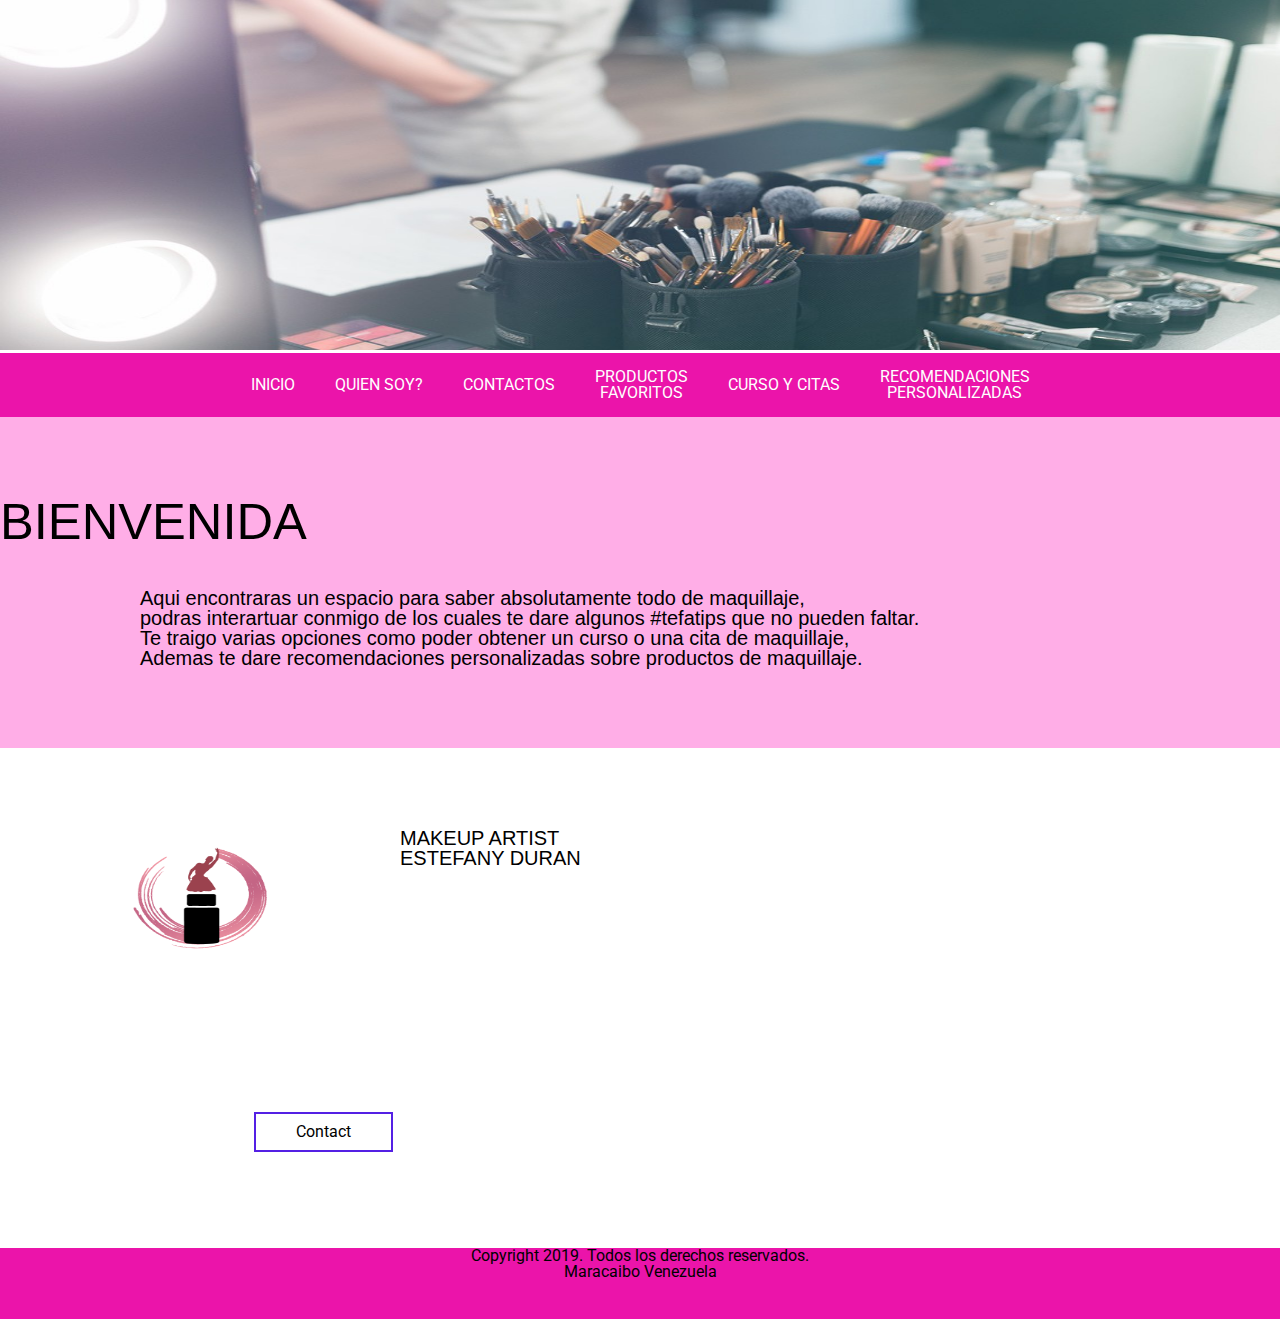
<file: index.html>
<!DOCTYPE html>
<html lang="en">
<head>
    <meta charset="UTF-8">
    <meta name="viewport" content="width=device-width, initial-scale=1.0">
    <title>Estefany Durán</title>
    <link rel="stylesheet" href="reset.css">
    <link rel="stylesheet" href="style.css">
</head>
<body>
    <div id="encabezado">
        <img src="img/cuerpo.jpg" class="imagen-redonda2">
    </div>

    <header class="header">

    </header>

    <nav class="navbar">
        <a href="index.html">INICIO</a>
        <a href="about.html">QUIEN SOY?</a>
        <a href="contac.html">CONTACTOS</a>
        <a href="saucers.html">PRODUCTOS
            <br>
            favoritos
        </a>
        <a href="price.html">CURSO Y CITAS</a>
        <a href="recomendaciones.html">recomendaciones
            <br>
            personalizadas
        </a>

    </nav>

    <section class="content abo">
        <h1 class="title">Bienvenida</h1>
       <h2> <p>Aqui encontraras un espacio para saber absolutamente todo de maquillaje,</p>
        <p>podras interartuar conmigo de los cuales te dare algunos #tefatips que no pueden faltar.
           <br>Te traigo varias opciones como poder obtener un curso o una cita de maquillaje,
           <br>Ademas te dare recomendaciones personalizadas sobre productos de maquillaje. 
        </p> </h2>
    </section>

    
        <img src="img/ICONO.png" class="imagen-izquierda">
        
    </section>

    <section class="content price">
        <article class="contain">
            <h2 class="title">MAKEUP ARTIST
                <br>
                ESTEFANY DURAN
            </h2>
            <a href="whasapp.html" class="btn-izquierda">Contact</a>
        </section>
    


    </section>
</br>

<section class="piepagina">
    Copyright 2019. Todos los derechos reservados. <br /> Maracaibo Venezuela
   <br />
    </div>
</body>
</html>
</file>
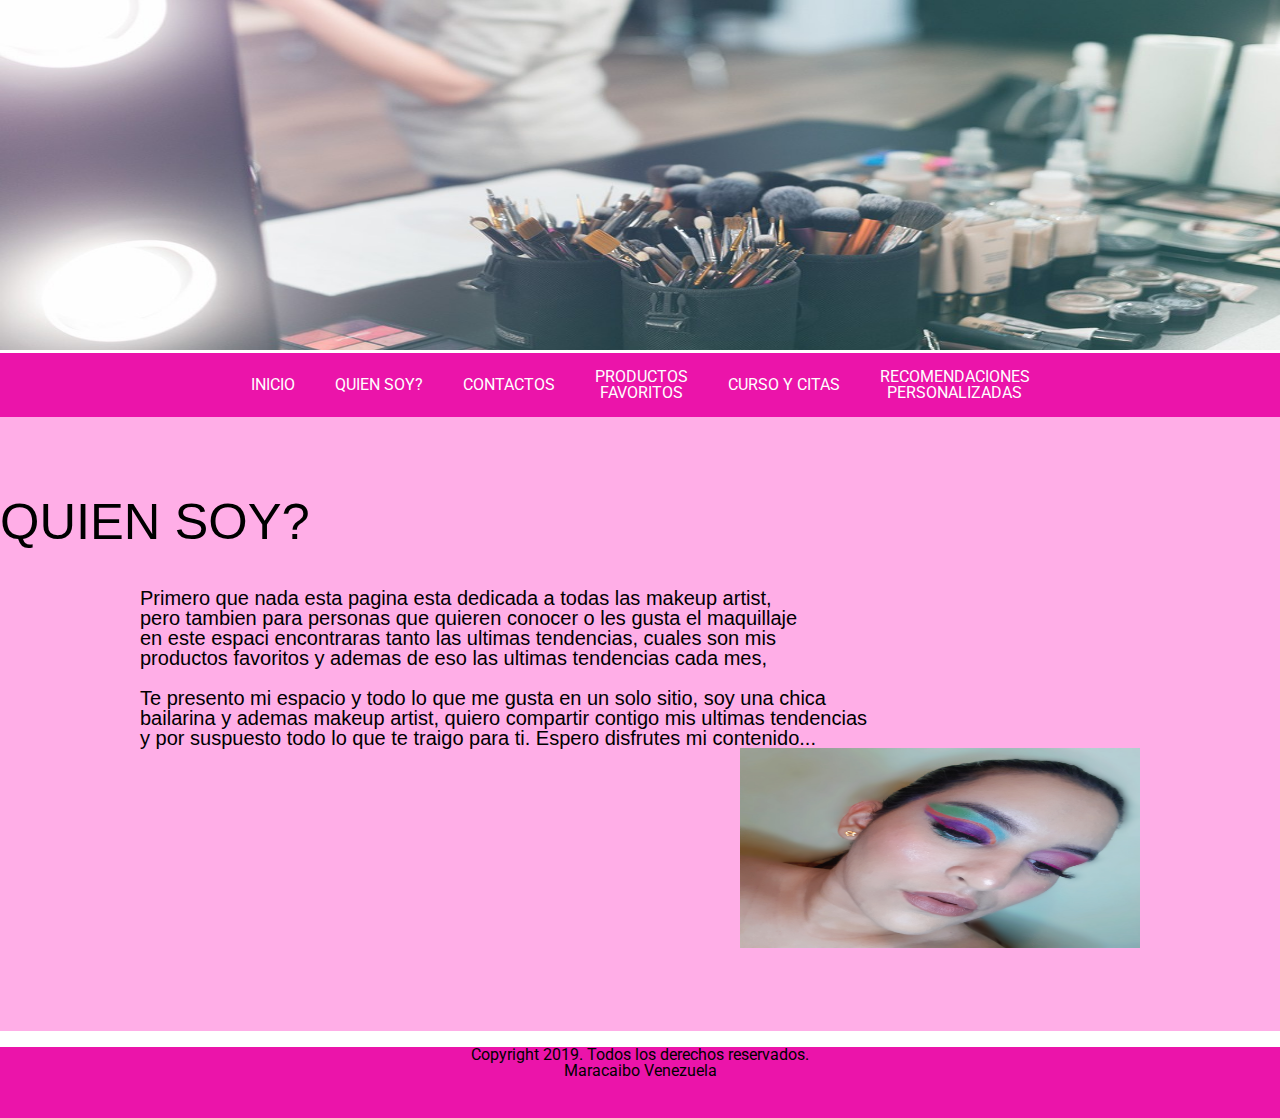
<file: about.html>
<!DOCTYPE html>
<html lang="en">
<head>
    <meta charset="UTF-8">
    <meta name="viewport" content="width=device-width, initial-scale=1.0">
    <title>Estefany Durán</title>
    <link rel="stylesheet" href="reset.css">
    <link rel="stylesheet" href="style.css">
</head>
<body>
    <div id="encabezado">
        <img src="img/cuerpo.jpg" class="imagen-redonda2">
    </div>

    <header class="header">

    </header>

    <nav class="navbar">
        <a href="index.html">INICIO</a>
        <a href="about.html">QUIEN SOY?</a>
        <a href="contac.html">CONTACTOS</a>
        <a href="saucers.html">PRODUCTOS
            <br>
            favoritos
        </a>
        <a href="price.html">CURSO Y CITAS</a>
        <a href="recomendaciones.html">recomendaciones
            <br>
            personalizadas
        </a>
    </nav>

    <section class="content abo">
        <h1 class="title">QUIEN SOY?</h1>
       <h2> <p>Primero que nada esta pagina esta dedicada a todas las makeup artist,</p>
        <p>pero tambien para personas que quieren conocer o les gusta el maquillaje
            <br>
            en este espaci encontraras tanto las ultimas tendencias, cuales son mis
            <br>
            productos favoritos y ademas de eso las ultimas tendencias cada mes,
            <br>
            <br>
            Te presento mi espacio y todo lo que me gusta en un solo sitio, soy una chica
            <br>
            bailarina y ademas makeup artist, quiero compartir contigo mis ultimas tendencias
            <br>
            y por suspuesto todo lo que te traigo para ti. Espero disfrutes mi contenido...
            <img src="img/makeup.jpg" class="imagen-derecha">
        
        </p> </h2>

    </section>
</br>

<section class="piepagina">
    Copyright 2019. Todos los derechos reservados. <br /> Maracaibo Venezuela
   <br />
    </div>
</body>
</html>
</file>
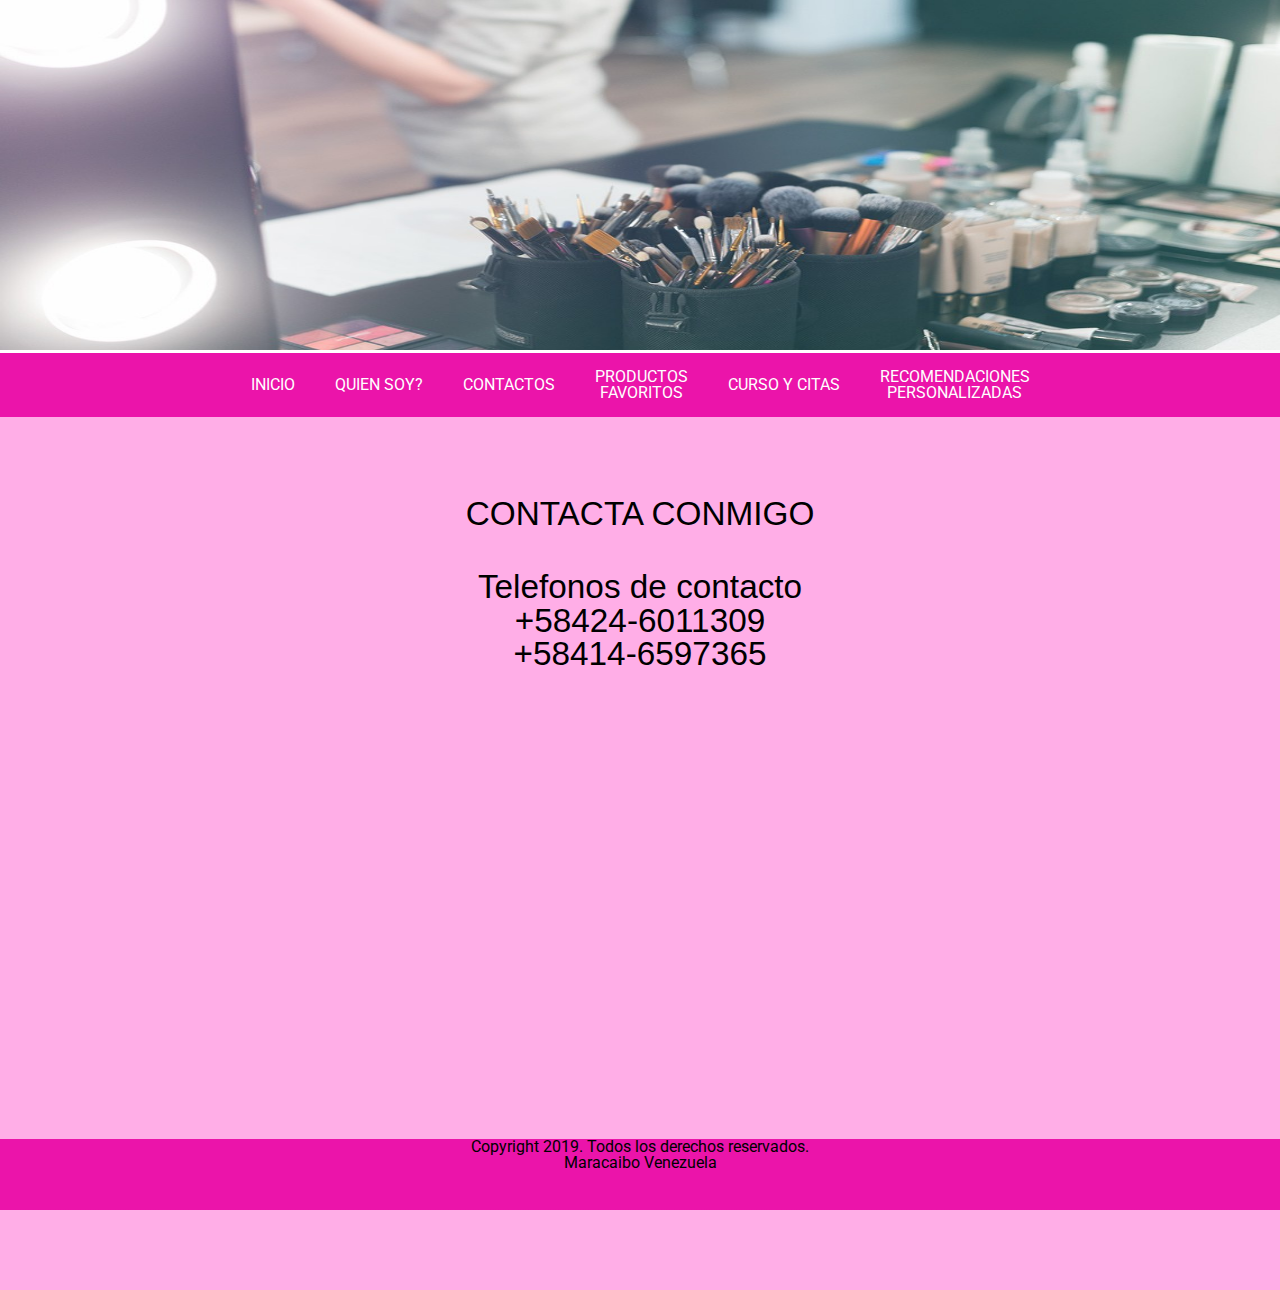
<file: contac.html>
<!DOCTYPE html>
<html lang="en">
<head>
    <meta charset="UTF-8">
    <meta name="viewport" content="width=device-width, initial-scale=1.0">
    <title>Estefany Durán</title>
    <link rel="stylesheet" href="reset.css">
    <link rel="stylesheet" href="style.css">
</head>
<body>
    <div id="encabezado">
        <img src="img/cuerpo.jpg" class="imagen-redonda2">
    </div>

    <header class="header">

    </header>

    <nav class="navbar">
        <a href="index.html">INICIO</a>
        <a href="about.html">QUIEN SOY?</a>
        <a href="contac.html">CONTACTOS</a>
        <a href="saucers.html">PRODUCTOS
            <br>
            favoritos
        </a>
        <a href="price.html">CURSO Y CITAS</a>
        <a href="recomendaciones.html">recomendaciones
            <br>
            personalizadas
        </a>
    </nav>

    <section class="content abo">
        <h3 class="title">contacta conmigo</h3>
       <p>
           <h3>Telefonos de contacto
           <br>
           +58424-6011309
           <br>
           +58414-6597365
        </h3>
    
       </p>
    </br>


    <iframe src="https://www.google.com/maps/embed?pb=!1m14!1m12!1m3!1d15684.875872466915!2d-71.65542945!3d10.6
    40090099999998!2m3!1f0!2f0!3f0!3m2!1i1024!2i768!4f13.1!5e0!3m2!1ses!2sve!4v1602203070457!5m2!1ses!2sve" width="600"
     height="450" frameborder="0"
     style="border:0;" allowfullscreen="" aria-hidden="false" tabindex="0"></iframe>
    </br>

    <section class="piepagina">
        Copyright 2019. Todos los derechos reservados. <br /> Maracaibo Venezuela
       <br />
        </div>
    </body>
    </html>
</file>
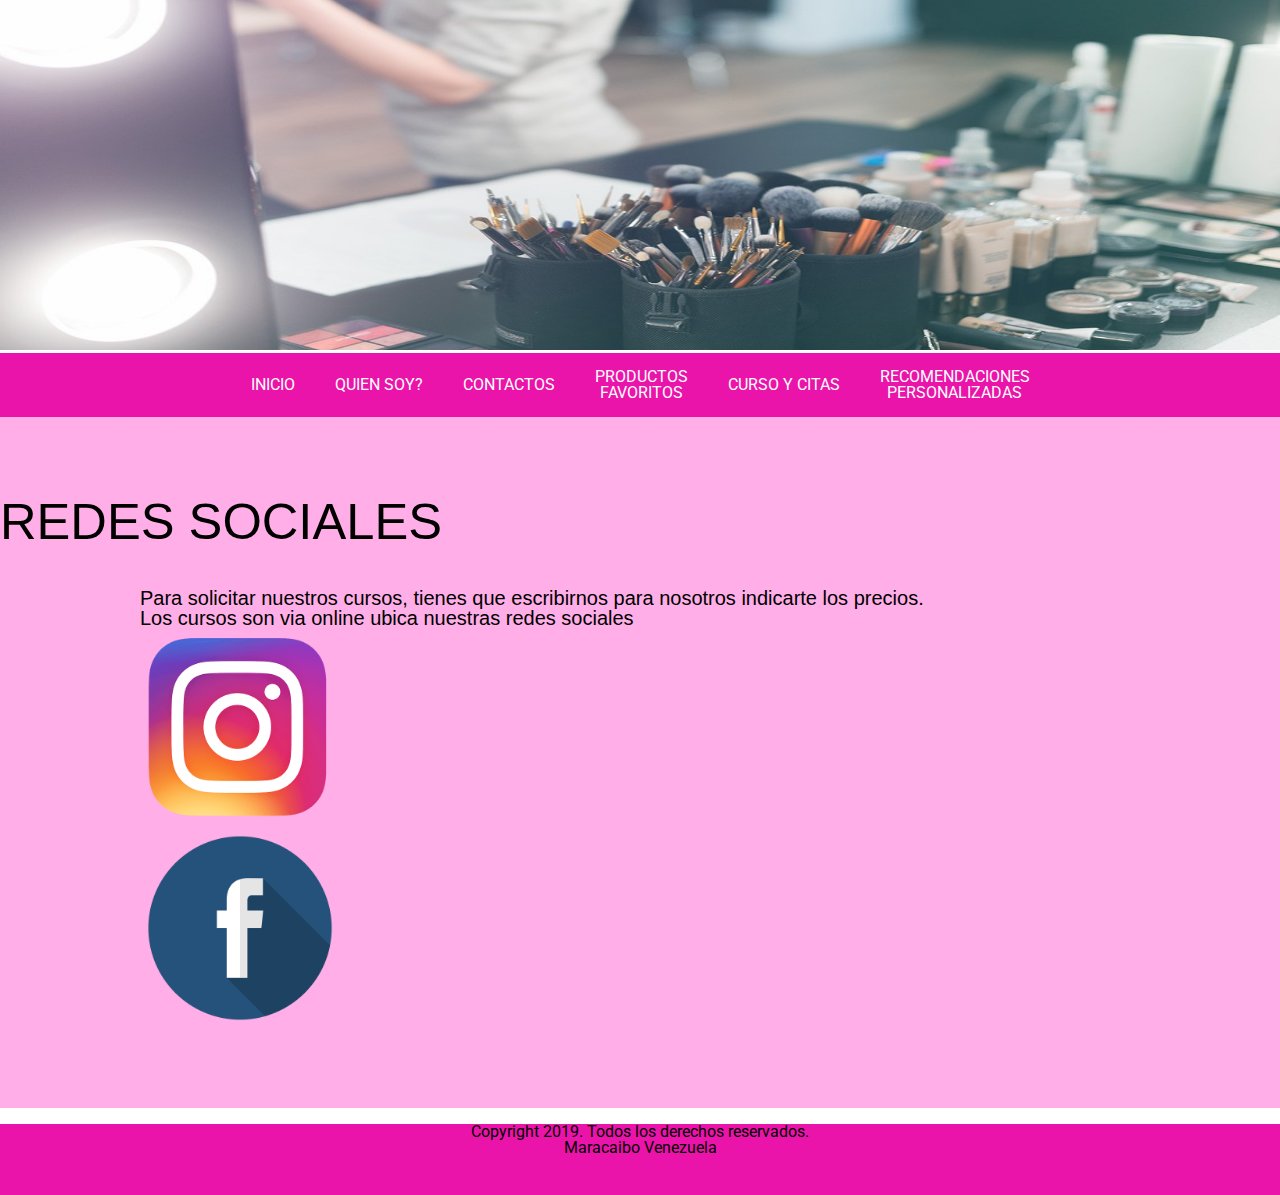
<file: price.html>
<!DOCTYPE html>
<html lang="en">
<head>
    <meta charset="UTF-8">
    <meta name="viewport" content="width=device-width, initial-scale=1.0">
    <title>Estefany Durán</title>
    <link rel="stylesheet" href="reset.css">
    <link rel="stylesheet" href="style.css">
</head>
<body>
    <div id="encabezado">
        <img src="img/cuerpo.jpg" class="imagen-redonda2">
    </div>

    <header class="header">

    </header>

    <nav class="navbar">
        <a href="index.html">INICIO</a>
        <a href="about.html">QUIEN SOY?</a>
        <a href="contac.html">CONTACTOS</a>
        <a href="saucers.html">PRODUCTOS
            <br>
            favoritos
        </a>
        <a href="price.html">CURSO Y CITAS</a>
        <a href="recomendaciones.html">recomendaciones
            <br>
            personalizadas
        </a>
    </nav>

    <section class="content abo">
        <h1 class="title">REDES SOCIALEs</h1>
       <h2> <P> Para solicitar nuestros cursos, tienes que escribirnos para nosotros indicarte los precios.
           <br>
        Los cursos son via online ubica nuestras redes sociales
       </br>
       <img src="img/instagram.png" class="imagen-instagram">  

       <img src="img/facebook.png" class="imagen-facebook">
    
        </p> </h2>

    </section>
</br>

<section class="piepagina">
    Copyright 2019. Todos los derechos reservados. <br /> Maracaibo Venezuela
   <br />
    </div>
</body>
</html>
</file>
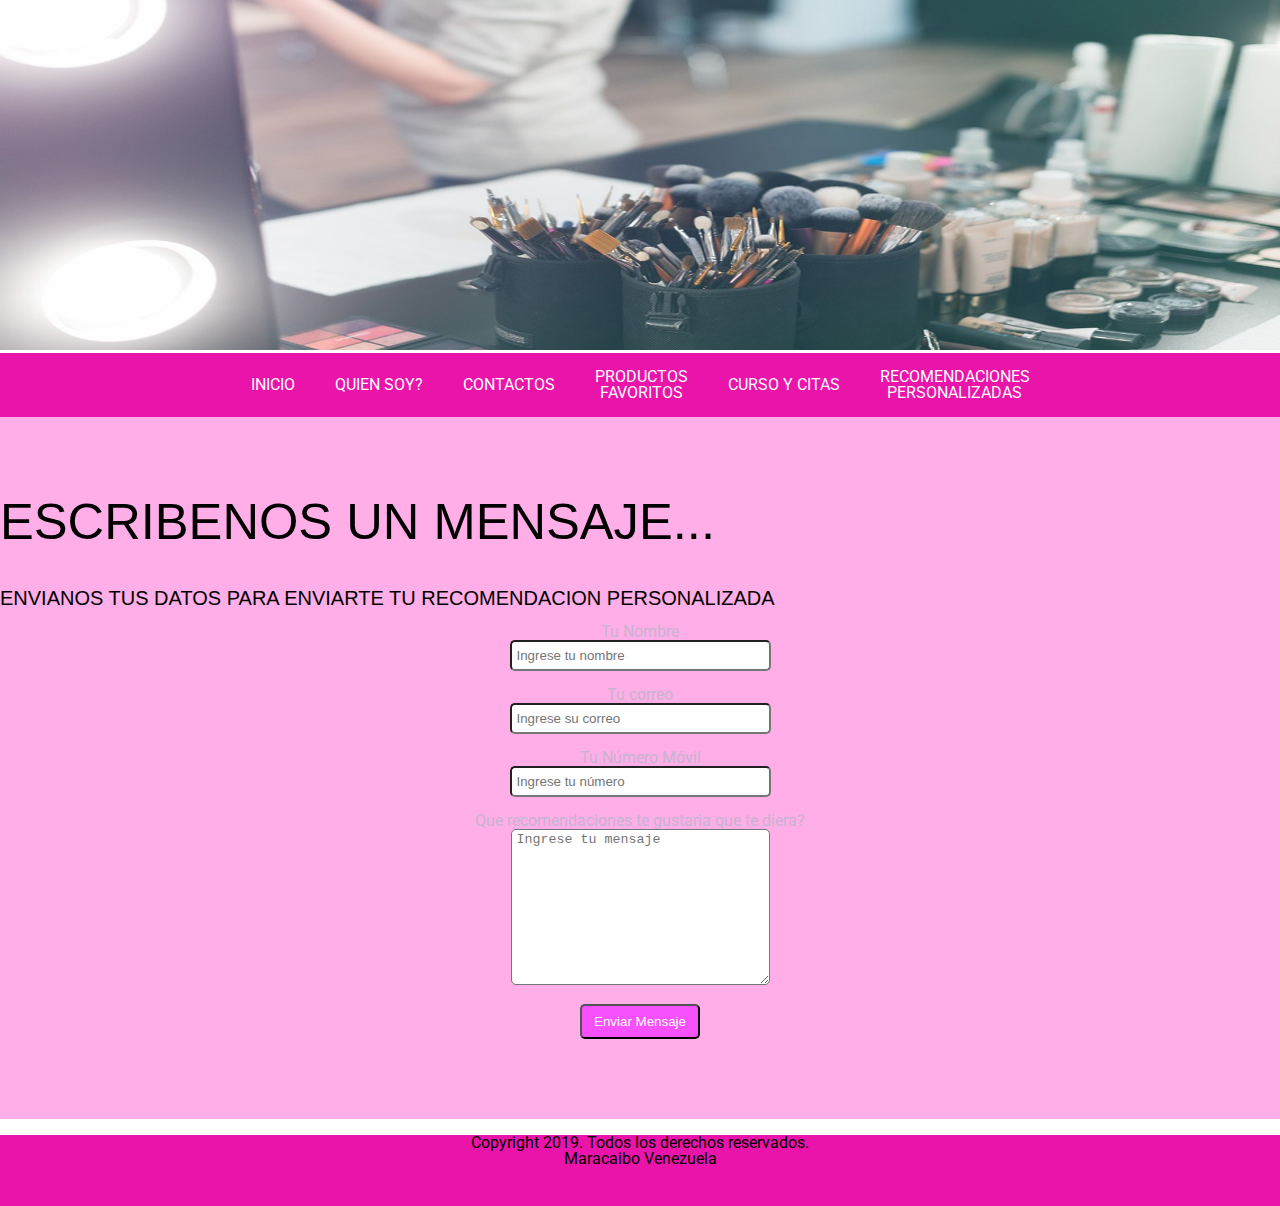
<file: recomendaciones.html>
<!DOCTYPE html>
<html lang="en">
<head>
    <meta charset="UTF-8">
    <meta name="viewport" content="width=device-width, initial-scale=1.0">
    <title>Estefany Durán</title>
    <link rel="stylesheet" href="reset.css">
    <link rel="stylesheet" href="style.css">
</head>
<body>
    <div id="encabezado">
        <img src="img/cuerpo.jpg" class="imagen-redonda2">
    </div>

    <header class="header">

    </header>

    <nav class="navbar">
        <a href="index.html">INICIO</a>
        <a href="about.html">QUIEN SOY?</a>
        <a href="contac.html">CONTACTOS</a>
        <a href="saucers.html">PRODUCTOS
            <br>
            favoritos
        </a>
        <a href="price.html">CURSO Y CITAS</a>
        <a href="recomendaciones.html">recomendaciones
            <br>
            personalizadas
        </a>
    </nav>

    <section class="content abo">
        <h1 class="title">Escribenos un mensaje...</h1>
       <h5> <div id="izquierda">

        <p><h2>ENVIANOS TUS DATOS PARA ENVIARTE TU RECOMENDACION PERSONALIZADA</h2></p>
       <br>
        <form name="form1" action="#" method="post">
        <label class="label-texto">Tu Nombre</label>
        <br />
      
        <input class="caja-texto" name="nombre" type="text" placeholder="Ingrese tu nombre"><br />
       <br>
        <label class="label-texto">Tu correo</label><br />
       
        <input class="caja-texto" type="mail" name="correo" placeholder="Ingrese su correo"><br />
       <br>
        <label class="label-texto">Tu Número Móvil</label><br />
       
        <input class="caja-texto" name="telefono" type="text" placeholder="Ingrese tu número"><br />
       <br>
        <label class="label-texto">Que recomendaciones te gustaria que te diera?</label><br />
       
        <textarea class="text-area" name="mensaje" placeholder="Ingrese tu mensaje"></textarea><br />
        <br>
       
        <input class="boton" type="submit" value="Enviar Mensaje">
       
        </form>
       
        </div> </h5>
    </section>
</br>

<section class="piepagina">
    Copyright 2019. Todos los derechos reservados. <br /> Maracaibo Venezuela
   <br />
    </div>
</body>
</html>
</file>
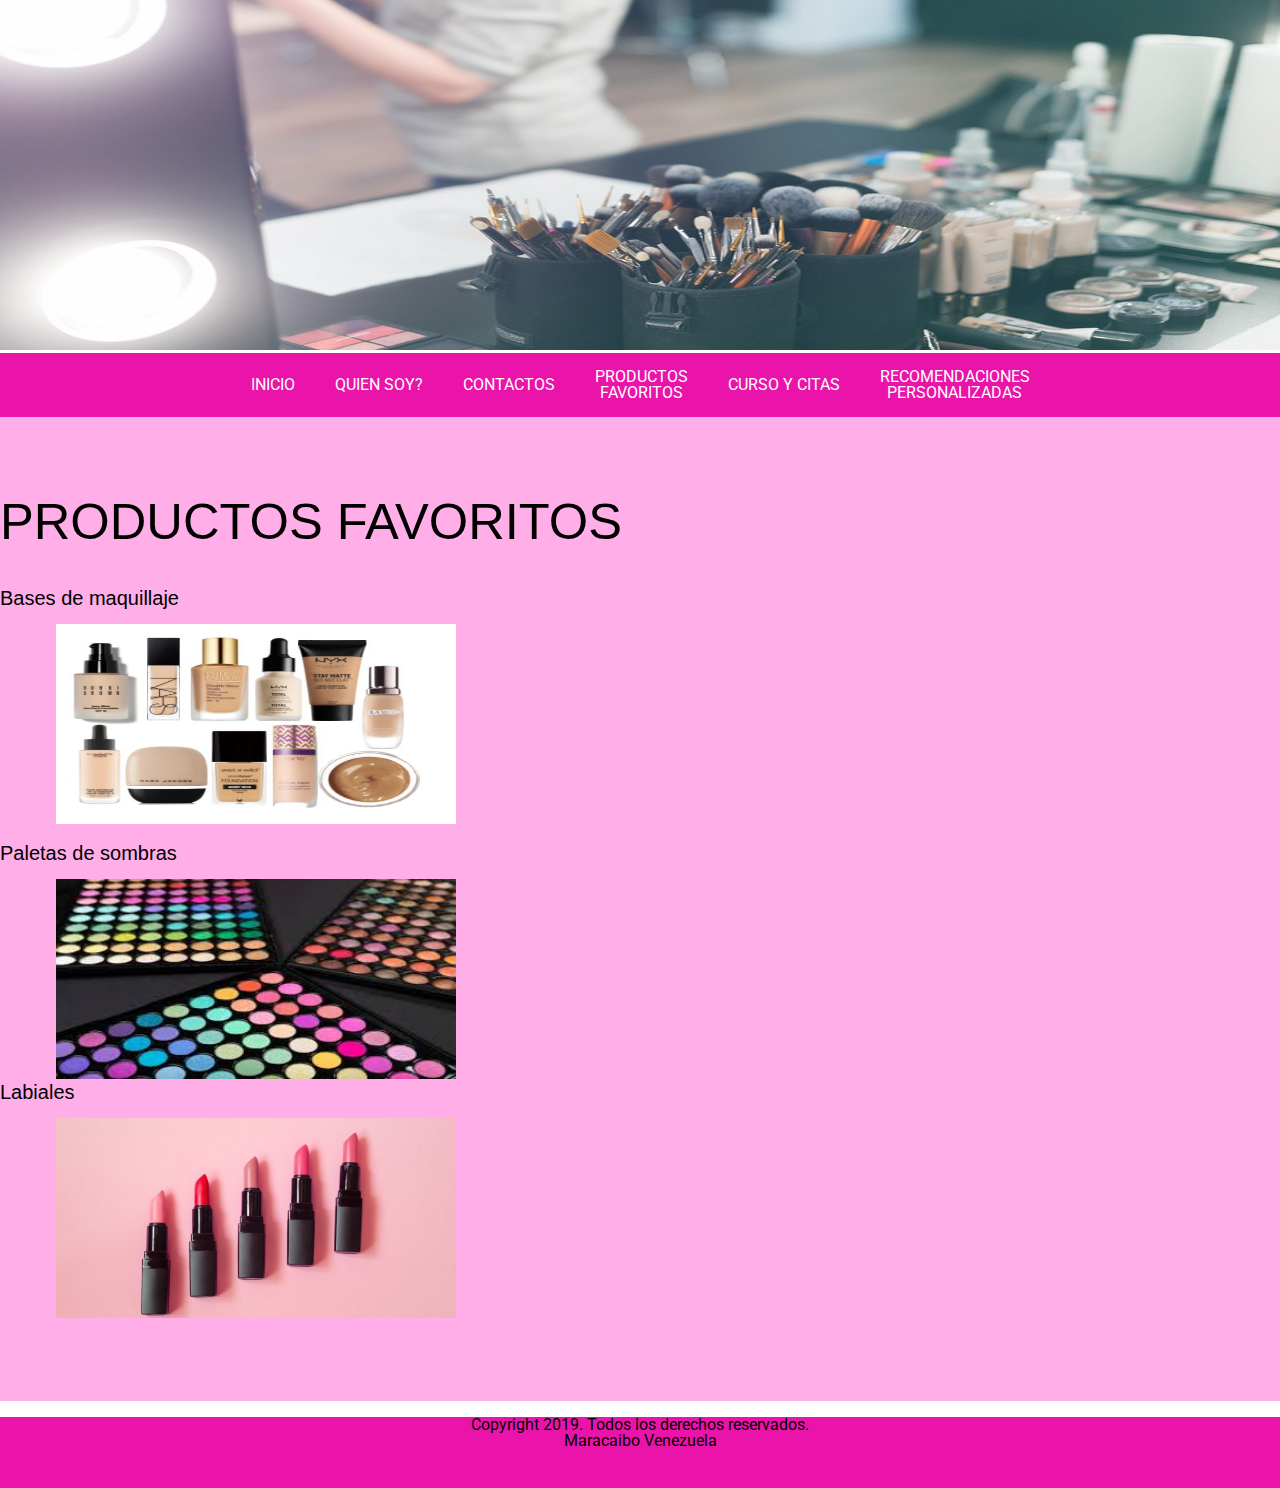
<file: saucers.html>
<!DOCTYPE html>
<html lang="en">
<head>
    <meta charset="UTF-8">
    <meta name="viewport" content="width=device-width, initial-scale=1.0">
    <title>Estefany Durán</title>
    <link rel="stylesheet" href="reset.css">
    <link rel="stylesheet" href="style.css">
</head>
<body>
    <div id="encabezado">
        <img src="img/cuerpo.jpg" class="imagen-redonda2">
    </div>

    <header class="header">

    </header>

    <nav class="navbar">
        <a href="index.html">INICIO</a>
        <a href="about.html">QUIEN SOY?</a>
        <a href="contac.html">CONTACTOS</a>
        <a href="saucers.html">PRODUCTOS
            <br>
            favoritos
        </a>
        <a href="price.html">CURSO Y CITAS</a>
        <a href="recomendaciones.html">recomendaciones
            <br>
            personalizadas
        </a>
    </nav>

    <section class="content abo">
        <h1 class="title">PRODUCTOS FAVORITOS</h1>
       <ol>
          <h2>Bases de maquillaje</h2>
          <br>
           <li><img src="img/bases.jpg" class="imagen-producto1"></li>
        <br>
           <h2>Paletas de sombras</h2>
           <br>
           <li><img src="img/paleta.jpg" class="imagen-producto2"</li>
           <br>
           <h2>Labiales</h2>
           <br>
           <li><img src="img/labiales.jpg" class="imagen-producto2"</li>
           
       </ol>
    </section>
</br>

<section class="piepagina">
    Copyright 2019. Todos los derechos reservados. <br /> Maracaibo Venezuela
   <br />
    </div>
</body>
</html>
</file>
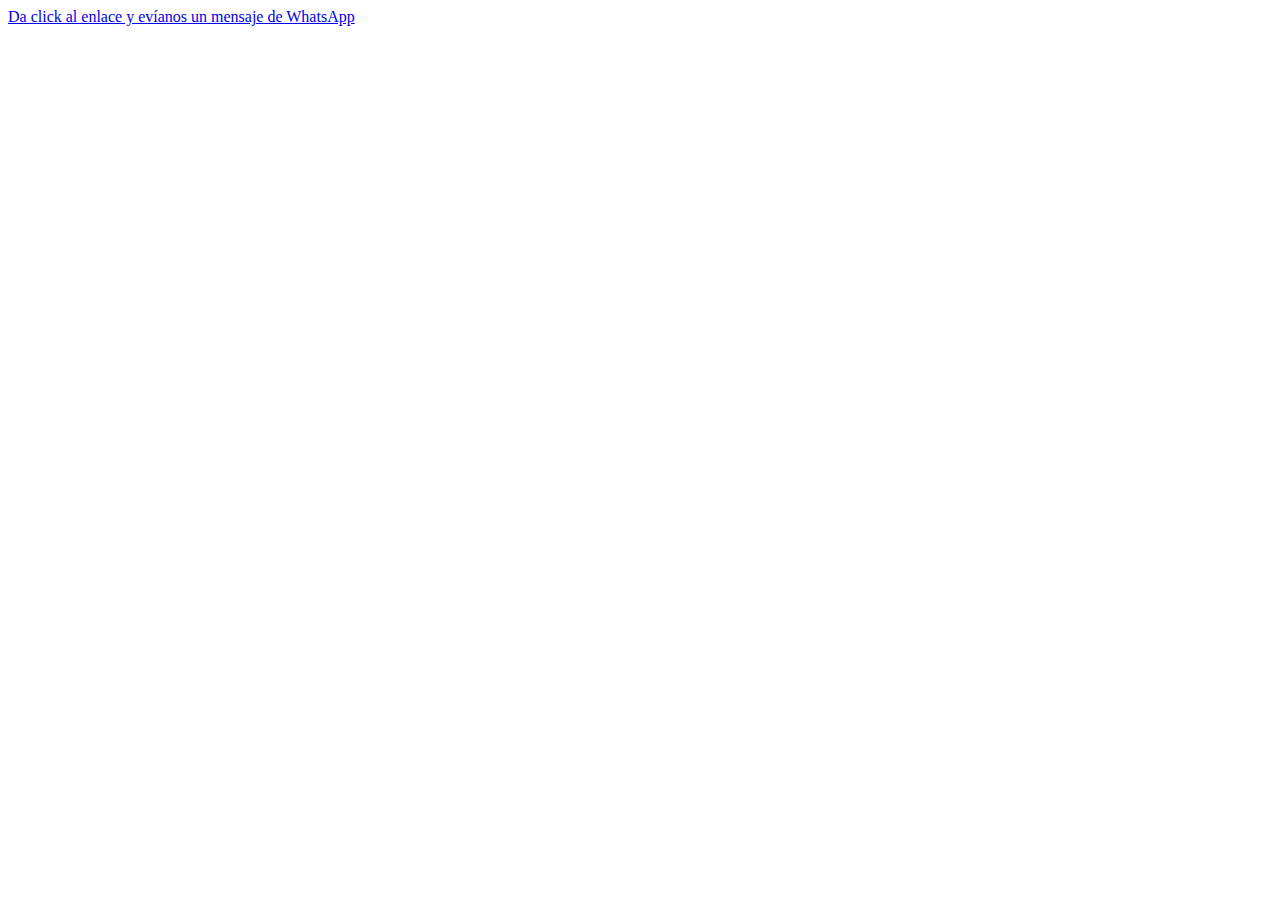
<file: whasapp.html>
<!DOCTYPE html>
<html lang="en">
<head>
     
<a href="https://api.whatsapp.com/send?phone=584246011309&text=Hola,%20cu%C3%A9ntame%20en%20qu%C3%A9%20puedo%20ayudarte.">
    Da click al enlace y evíanos un mensaje de WhatsApp</a>

</head>
<body>
    
</body>
</html>
</file>
<file: style.css>
@import url('https://fonts.googleapis.com/css2?family=Roboto&display=swap');
body{
    margin: 0;
    padding: 0;
   }
   #contenedor{
    width: 100%;
    height: 100%;
    background-color: cadetblue;
   }
   
.imagen-redonda2{
    width: 100%;
    height: 350px;
   background-repeat: no-repeat;
    background-size: 100%;

   }  
body {
    text-align: center;
    font-family: 'Roboto', sans-serif;
}

.caja-texto{
    width:250px;
    border-radius: 5px;
    height: 25px;
    padding-left: 5px;
   }
   .label-texto{
    color: rgb(197, 180, 209);
    padding-top:15px;
   }
   .text-area{
    width:250px;
    border-radius: 5px;
    height: 25px;
    padding-left: 5px;
    height: 150px;
   }
   .boton{
    border-radius: 5px;
    background-color: rgb(246, 81, 252);
    color: white;
    height: 35px;
    width: 120px;
   }

h1{
    font-family: 'Gill Sans', 'Gill Sans MT', Calibri, 'Trebuchet MS', sans-serif;
    color:rgb(0, 0, 0);
    font-size: 38pt;
    text-align: left;
   }
h2{
    font-family: 'Gill Sans', 'Gill Sans MT', Calibri, 'Trebuchet MS', sans-serif;
    color:rgb(0, 0, 0);
    font-size: 15pt;
    text-align: left;
}
h3{
    font-family: 'Gill Sans', 'Gill Sans MT', Calibri, 'Trebuchet MS', sans-serif;
    color:rgb(0, 0, 0);
    font-size: 25pt;
    text-align: center;
}


.header {
    display: flex;
    justify-content: center;
    align-items: center;
}

.navbar {
    display: flex;
    align-items: center;
    justify-content: center;
}



.navbar {
    height: 63px;
    background: #eb14aa;
    border-bottom: 1px dashed #eb14aa;
}

.navbar a {
    padding: 0 20px;
    color: #fff;
    text-decoration: none;
    text-transform: uppercase;
    font: 20px;
}
.piepagina{
    height: 70px;
    background: #eb14aa;
    border-bottom: 1px dashed #eb14aa;
    text-align: center;
   

}

.title {
    margin-bottom: 40px;
    font: 60px;
    text-transform: uppercase;
}

p {
    margin-bottom: 40px;
}

.btn-izquierda {
    display: inline-block;
    padding: 10px 40px;
    border: 2px solid rgb(84, 32, 228);
    color: rgb(0, 0, 0);
    text-decoration: none;
    margin-right: 60%;
}

.content {
    padding: 80px 0;

}

.abo {
    background: #ffaee7;
    color: rgb(0, 0, 0);
}

.abo p {
    max-width: 1000px;
    margin: 0 auto;
}

.saucers {
    background: #3d3f36;
    color: #fff;
}

.contain {
    max-width: 1055px;
    margin: 0 auto;
} 

.price p {
    max-width: 200pt;
    
}

.contact {
    background: #3d3f36;
    color: #fff;
    padding-bottom: 0;
}


.imagen-izquierda{
    width: 400px;
    height: 300px;
    
    float: left;
    margin-bottom: 5%;
   }
   
   .imagen-derecha{
    width: 400px;
    height: 200px;
   margin-left: 60%;
   }
   
   .imagen-producto1{
    width: 400px;
    height: 200px;
   margin-right: 60%;
   }
   
   .imagen-producto2{
    width: 400px;
    height: 200px;
   margin-right: 60%;

   }
   .imagen-instagram{
    width: 200px;
    height: 200px;
    display: flex;
    align-items: left;
    justify-content: left;

   }
   .imagen-facebook{
    width: 200px;
    height: 200px;
    display: flex;
    align-items: center;
    justify-content: center;

   }
</file>
